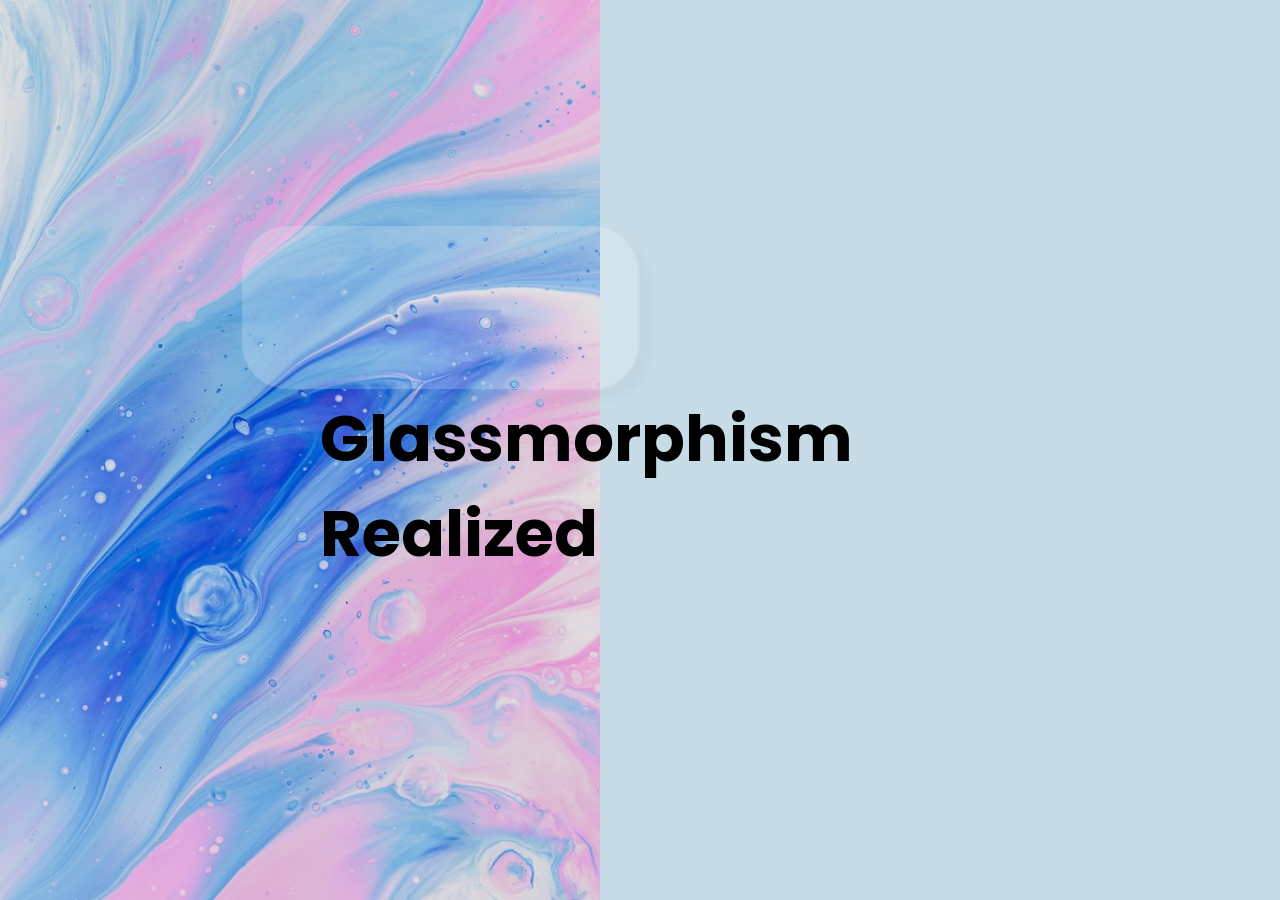
<file: index.html>
<!DOCTYPE html>
<html lang="en">
  <head>
    <meta charset="UTF-8" />
    <meta name="viewport" content="width=device-width, initial-scale=1.0" />
    <link rel="stylesheet" href="./css/main.css" />
    <link rel="preconnect" href="https://fonts.gstatic.com" />
    <link
      href="https://fonts.googleapis.com/css2?family=Poppins:wght@300;400;500&display=swap"
      rel="stylesheet"
    />
    <script
      src="https://cdnjs.cloudflare.com/ajax/libs/gsap/3.6.0/gsap.min.js"
      integrity="sha512-1dalHDkG9EtcOmCnoCjiwQ/HEB5SDNqw8d4G2MKoNwjiwMNeBAkudsBCmSlMnXdsH8Bm0mOd3tl/6nL5y0bMaQ=="
      crossorigin="anonymous"
    ></script>
    <title>Glassmorphism</title>
  </head>
  <body>
    <img src="/abstract.jpg" alt="" />
    <div class="circle"></div>
    <div class="container" id="glass">
      <h2 class="seq">Hello everyone</h2>
      <p class="seq">Have a good day!</p>
    </div>

    <h1>Glassmorphism Realized</h1>
  </body>
  <script
    src="https://cdnjs.cloudflare.com/ajax/libs/gsap/3.6.0/gsap.min.js"
    integrity="sha512-1dalHDkG9EtcOmCnoCjiwQ/HEB5SDNqw8d4G2MKoNwjiwMNeBAkudsBCmSlMnXdsH8Bm0mOd3tl/6nL5y0bMaQ=="
    crossorigin="anonymous"
  ></script>
  <script>
    const glass = document.getElementById("glass");
    const tl = gsap.timeline({
      defaults: { ease: "power2.inOut", duration: 1.5 },
    });
    tl.from("img", { x: "-10%", opacity: 0 })
      .from(".container", { opacity: 0, delay: 0.5, duration: 1 }, "-=1.5")
      .from(".container", { x: "-20%", backdropFilter: "blur(0px)" })
      .from(".seq", { y: -30, opacity: 0, duration: 0.5 }, "-=0.5");
  </script>
</html>
</file>
<file: css/main.css>
body {
  background-color: #c8dce7;
  color: black;
  font-family: "Poppins", sans-serif;
  margin: 0;
  padding: 14em 14em 14em 20em;
  box-sizing: border-box;
}

img {
  position: absolute;
  z-index: -2;
  height: 100vh;
  top: 0;
  left: 0;
}

.container {
  display: inline-block;
  background-color: rgba(255, 255, 255, 0.2);
  padding: 3em;
  border-radius: 3em;
  z-index: 1;
  backdrop-filter: blur(4px);
  border: solid 2px transparent;
  background-clip: padding-box;
  box-shadow: 10px 10px 10px rgba(46, 56, 68, 0.03);
  width: 300px;
}

h2 {
  font-size: 1.7em;
}

h1,
h2 {
  margin: 0;
}

p {
  margin: 0;
}

h1 {
  font-size: 4em;
}
/*# sourceMappingURL=main.css.map */
</file>
